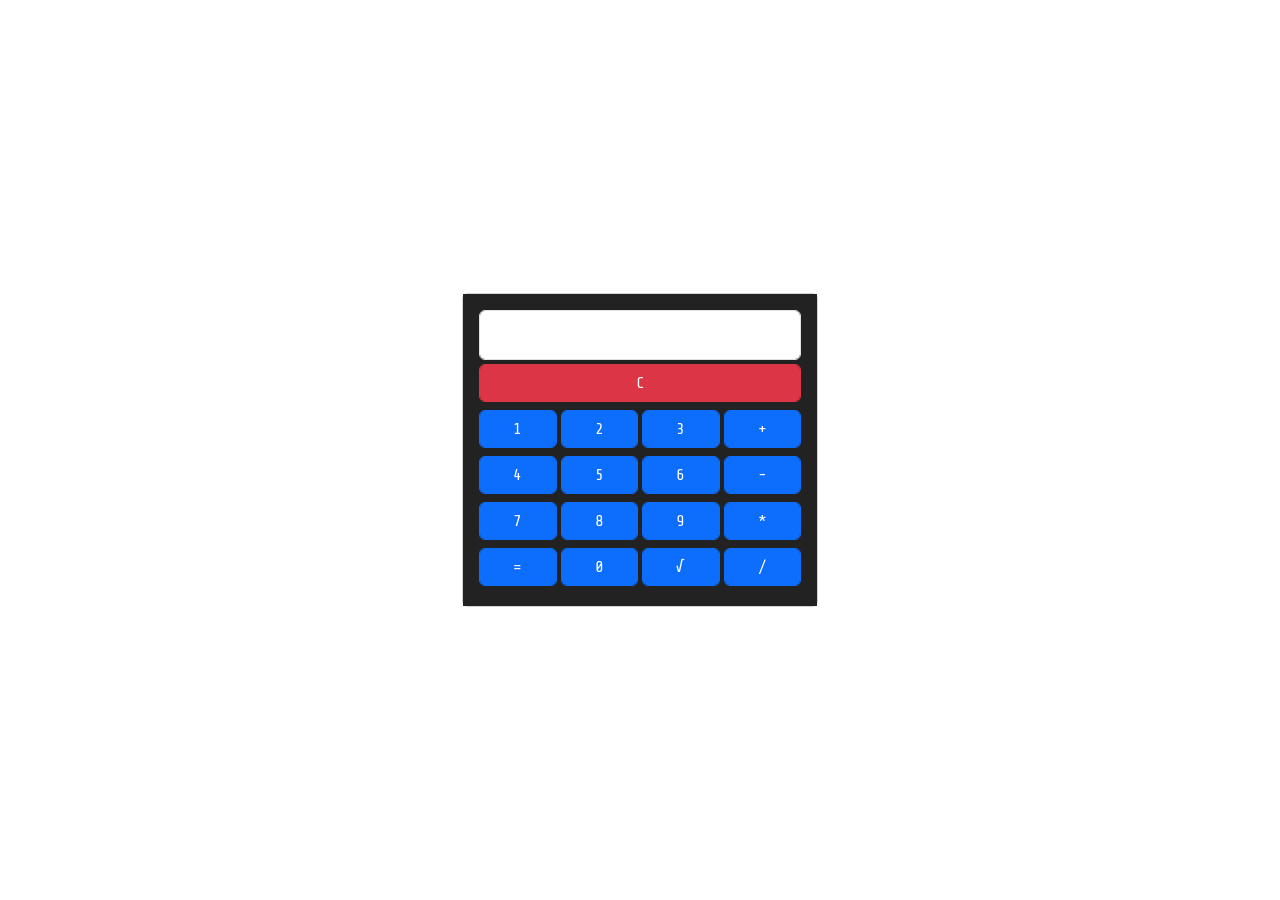
<file: index.html>
<!DOCTYPE html>
<html lang="en">
<head>
    <meta charset="UTF-8">
    <title>Калькулятор</title>
    <link href="https://cdn.jsdelivr.net/npm/bootstrap@5.0.1/dist/css/bootstrap.min.css" rel="stylesheet"
    integrity="sha384-+0n0xVW2eSR5OomGNYDnhzAbDsOXxcvSN1TPprVMTNDbiYZCxYbOOl7+AMvyTG2x" crossorigin="anonymous">
    <link href="https://fonts.googleapis.com/css2?family=Share+Tech+Mono&display=swap" rel="stylesheet">
    <link rel="stylesheet" href="style.css" type="text/css"/>
</head>
<body>
<div class="container">
    <div class="row calc-row align-items-center">
        <div class="col col-md-4 offset-md-4">
            <div class="form-group" >
                <div class="card" id="calc">
                    <div class="card-body black" >
                        <input class="form-control input-window" id="inputWindow" value="">
                        <div class="row g-1 py-1">
                            <div class="col">
                                <button class="btn btn-danger form-control" id="btn_clr">C</button>
                            </div>
                        </div>
                        <div class="row  g-1 py-1">
                            <div class="col">
                                <button class="btn btn btn-primary form-control" id="btn_1">1</button>
                            </div>
                            <div class="col">
                                <button class="btn btn btn-primary form-control" id="btn_2">2</button>
                            </div>
                            <div class="col">
                                <button class="btn btn btn-primary form-control" id="btn_3">3</button>
                            </div>
                            <div class="col">
                                <button class="btn btn btn-primary form-control" id="btn_sum">+</button>
                            </div>
                            
                        </div>
                        <div class="row g-1 py-1">
                            <div class="col">
                                <button class="btn btn btn-primary form-control" id="btn_4">4</button>
                            </div>
                            <div class="col">
                                <button class="btn btn btn-primary form-control" id="btn_5">5</button>
                            </div>
                            <div class="col">
                                <button class="btn btn btn-primary form-control" id="btn_6">6</button>
                            </div>
                            <div class="col">
                                <button class="btn btn btn-primary form-control" id="btn_def">-</button>
                            </div>
                        </div>
                        <div class="row g-1 py-1">
                            <div class="col">
                                <button class="btn btn btn-primary form-control" id="btn_7">7</button>
                            </div>
                            <div class="col">
                                <button class="btn btn btn-primary form-control" id="btn_8">8</button>
                            </div>
                            <div class="col">
                                <button class="btn btn btn-primary form-control" id="btn_9">9</button>
                            </div>
                            <div class="col">
                                <button class="btn btn btn-primary form-control" id="btn_mul">*</button>
                            </div>
                        </div>
                        <div class="row g-1 py-1">
                            <div class="col">
                                <button class="btn btn btn-primary form-control" id="btn_calc">=</button>
                            </div>
                            <div class="col">
                                <button class="btn btn btn-primary form-control" id="btn_0">0</button>
                            </div>
                            <div class="col">
                                <button class="btn btn btn-primary form-control" id="btn_sqr">&#8730</button>
                            </div>
                            <div class="col">
                                <button class="btn btn btn-primary form-control" id="btn_deg">/</button>
                            </div>
                        </div>
                    </div>
                </div>
            </div>
        </div>
    </div>
</div>


<script src="script.js"></script>
</body>
</html>
</file>
<file: style.css>
.calc-row {
    height: 100vh;
    font-family: 'Share Tech Mono', monospace;
}

.input-window {
    text-align: end;
    font-size: x-large;
}


.black {
    background-color: rgb(34, 34, 34)  ;
}
</file>
<file: bjs/07_Number_and_string/style.css>
.calc-row {
    height: 100vh;
    font-family: 'Share Tech Mono', monospace;
}

.input-window {
    text-align: end;
    font-size: x-large;
}


.black {
    background-color: rgb(34, 34, 34)  ;
}
</file>
